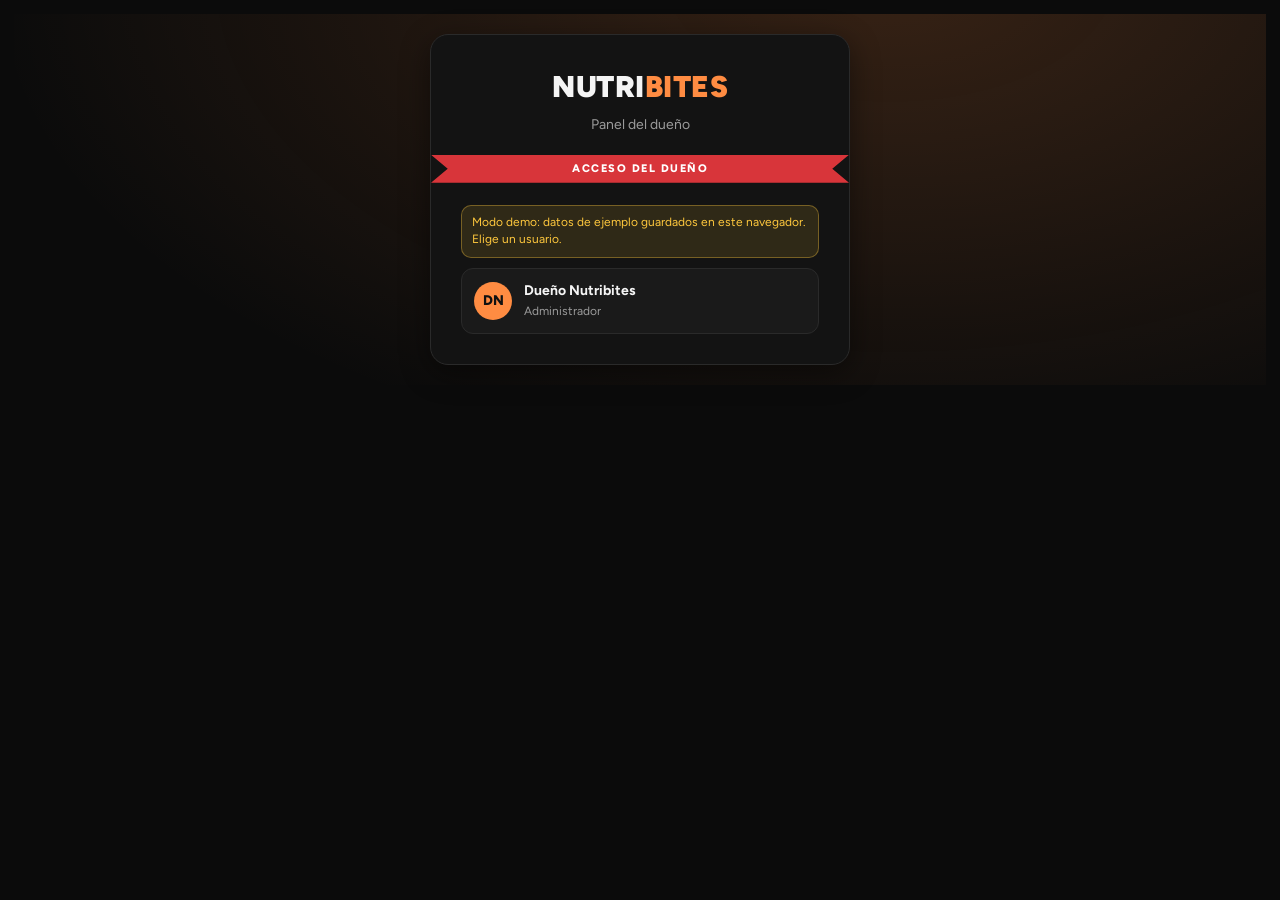
<file: admin/index.html>
<!DOCTYPE html>
<html lang="es">
<head>
<meta charset="utf-8">
<meta name="viewport" content="width=device-width,initial-scale=1">
<title>Nutribites · Panel del dueño</title>
<meta name="robots" content="noindex">
<link rel="preconnect" href="https://fonts.googleapis.com"><link rel="preconnect" href="https://fonts.gstatic.com" crossorigin>
<link href="https://fonts.googleapis.com/css2?family=Figtree:wght@400;500;600;700;800;900&display=swap" rel="stylesheet">
<link rel="stylesheet" href="../assets/vendor/leaflet/leaflet.css">
<link rel="stylesheet" href="../assets/theme.css">
<style>
  :root{--pnl:#171717;--pnl2:#202020;--rad:22px}
  body{padding:14px;overflow:hidden;background:#0B0B0B}
  svg.i{width:20px;height:20px;stroke:currentColor;fill:none;stroke-width:1.7;stroke-linecap:round;stroke-linejoin:round;flex:none}
  #app{display:grid;grid-template-columns:250px 1fr;height:calc(100vh - 28px);border:1px solid #2b2b2b;border-radius:30px;background:#111;overflow:hidden}

  /* Barra lateral */
  nav{padding:16px 14px;display:flex;flex-direction:column;gap:6px;background:var(--pnl);border-right:1px solid #262626;overflow:auto}
  .usr{display:flex;align-items:center;gap:10px;padding:4px 2px 10px}
  .usr .avatar{width:44px;height:44px;border-radius:50%}
  .usr b{display:block;line-height:1.2}.usr small{color:var(--mu)}
  .usr>div{flex:1;min-width:0}
  .bell{position:relative;width:42px;height:42px;border-radius:50%;border:0;background:var(--or);color:#111;display:grid;place-items:center}
  .bell i{position:absolute;top:-3px;right:-3px;min-width:18px;height:18px;border-radius:9px;background:#fff;color:#111;font:800 11px/18px Figtree;text-align:center;font-style:normal;padding:0 4px}
  .bell i:empty{display:none}
  .srch{position:relative;display:flex;align-items:center;gap:10px;background:var(--pnl2);border-radius:16px;padding:0 14px;height:48px;color:var(--mu)}
  .srch input{flex:1;background:none;border:0;outline:0;min-width:0}
  .qr{position:absolute;left:0;right:0;top:54px;background:#262626;border:1px solid #333;border-radius:14px;z-index:1200;overflow:hidden;display:none;box-shadow:var(--sh)}
  .qr button{display:block;width:100%;text-align:left;background:none;border:0;padding:10px 14px;color:var(--tx)}
  .qr button:hover{background:#303030}.qr small{color:var(--mu)}
  .inbox{padding:14px 4px 10px}
  .inbox h2{font-size:26px;font-weight:800;display:flex;align-items:center;gap:10px}
  .inbox .chip{font-size:13px;padding:3px 10px}
  .inbox small{color:var(--mu)}
  nav a.t{display:flex;align-items:center;gap:13px;padding:0 14px;height:46px;border-radius:14px;color:#cfcfcf;font-weight:600;cursor:pointer}
  nav a.t:hover{background:var(--pnl2)}
  nav a.t.on{background:#2d2d2d;color:#fff}
  nav a.t.on svg{color:var(--or)}
  nav .sp{flex:1}

  /* Contenido */
  main{overflow:auto;padding:26px 30px 40px;min-width:0}
  main.fill{padding:12px;overflow:hidden}
  header.top{display:flex;align-items:flex-end;justify-content:space-between;gap:16px;margin-bottom:20px;flex-wrap:wrap}
  header.top h1{font-size:26px;font-weight:800;letter-spacing:-.3px}
  header.top p{color:var(--mu)}
  .tools{display:flex;gap:10px;align-items:center}
  .card{background:var(--pnl);border-radius:var(--rad);border:1px solid #2a2a2a}
  .pad{padding:18px 20px}
  .kpis{display:grid;grid-template-columns:repeat(4,1fr);gap:14px;margin-bottom:16px}
  .grid2{display:grid;grid-template-columns:minmax(0,1.7fr) minmax(0,1fr);gap:14px;margin-bottom:14px}
  .mapbox{height:520px;border-radius:var(--rad);overflow:hidden;border:1px solid var(--line)}
  .seller{display:flex;align-items:center;gap:12px}
  .rutas{display:grid;grid-template-columns:340px 1fr;gap:14px;height:calc(100vh - 190px);min-height:520px}
  .rutas .side{display:flex;flex-direction:column;overflow:hidden}
  .rutas .side .lst{overflow:auto;flex:1}
  .rutas .mapbox{height:100%}
  .li{display:flex;align-items:center;gap:10px;padding:9px 14px;border-bottom:1px solid #222}
  .li .n{width:24px;height:24px;border-radius:50%;background:var(--or);color:#111;font-weight:800;font-size:12px;display:grid;place-items:center;flex:none}
  .li small{color:var(--mu);display:block}
  .li .x{margin-left:auto;background:none;border:0;color:var(--mu);font-size:18px}
  .btn{border-radius:14px}.in{border-radius:14px}

  /* Tablero */
  .dash{display:grid;grid-template-columns:minmax(0,1fr) 392px;gap:12px;height:100%}
  .mapp{position:relative;border-radius:26px;overflow:hidden;border:1px solid #2a2a2a;background:#0e0e0e}
  .mapp #map{position:absolute;inset:0}
  .ov{position:absolute;z-index:900}
  .tl{left:14px;top:14px;display:flex;flex-direction:column;gap:10px;max-width:calc(100% - 200px)}
  .tl .tt{background:rgba(23,23,23,.88);backdrop-filter:blur(8px);border-radius:18px;padding:12px 18px;border:1px solid #2d2d2d}
  .tl h1{font-size:25px;font-weight:800;line-height:1.1}
  .tl p{color:var(--mu);font-size:13px}
  .lg{display:flex;flex-direction:column;gap:6px;background:rgba(23,23,23,.88);backdrop-filter:blur(8px);border-radius:14px;padding:10px 14px;font-size:12px;color:#ddd;border:1px solid #2d2d2d;align-self:flex-start}
  .lg span{display:flex;align-items:center;gap:8px}
  .tr{right:14px;top:14px;display:flex;gap:8px;align-items:flex-start}
  .tr input[type=date]{height:46px;background:rgba(23,23,23,.9);border-radius:23px;padding:0 16px;width:auto}
  .rb{width:46px;height:46px;border-radius:50%;background:rgba(23,23,23,.9);border:1px solid #333;color:#fff;display:grid;place-items:center}
  .rb:hover{background:#2c2c2c}
  .menu{position:absolute;right:0;top:54px;background:#202020;border:1px solid #333;border-radius:16px;padding:8px;min-width:210px;box-shadow:var(--sh)}
  .menu label{display:flex;align-items:center;gap:10px;padding:9px 10px;border-radius:10px;cursor:pointer}
  .menu label:hover{background:#2a2a2a}
  .br{right:14px;bottom:26px;display:flex;flex-direction:column;gap:8px}
  .gl{width:40px;height:40px;border-radius:50%;background:color-mix(in srgb,var(--c) 30%,#0b0b0b);border:2px solid var(--c);display:grid;place-items:center;font-weight:800;font-size:13px;color:#fff;animation:ring 2s infinite}
  @keyframes ring{0%{box-shadow:0 0 0 0 color-mix(in srgb,var(--c) 70%,transparent)}100%{box-shadow:0 0 0 16px transparent}}
  .leaflet-control-attribution{position:absolute;left:0;bottom:0}

  /* Tarjeta flotante del vendedor */
  .sc{left:14px;bottom:30px;width:300px;background:rgba(40,40,40,.94);backdrop-filter:blur(10px);border:1px solid #444;border-radius:20px;padding:14px;z-index:950;box-shadow:var(--sh)}
  .sc .h{display:flex;gap:12px;align-items:center}
  .sc .h b{display:block}.sc .h small{color:var(--mu)}
  .sc .x{margin-left:auto;background:none;border:0;color:var(--mu);font-size:18px;align-self:flex-start}
  .sc .in2{background:#1b1b1b;border-radius:14px;padding:12px;margin-top:12px;display:grid;grid-template-columns:1fr 1fr;gap:10px}
  .sc .in2 small{color:var(--mu);display:block;font-size:11px}.sc .in2 b{font-size:17px}
  .sc .nx{margin-top:10px;font-size:12px;color:var(--mu)}

  /* Columna derecha */
  .rc{overflow:auto;display:flex;flex-direction:column;gap:12px;padding-right:2px}
  .kp{display:grid;grid-template-columns:1fr 1fr;gap:12px}
  .k{border-radius:24px;padding:16px;color:#111;position:relative}
  .k .ic{width:40px;height:40px;border-radius:12px;background:#111;color:#fff;display:grid;place-items:center}
  .k .row{display:flex;align-items:center;gap:10px}
  .k .row b{font-size:15px;line-height:1.15;font-weight:700}
  .k .v{font-size:36px;font-weight:800;letter-spacing:-1px;margin-top:10px;line-height:1}
  .k .v small{font-size:16px;font-weight:700;opacity:.6;letter-spacing:0}
  .k .s{font-size:12px;opacity:.75;margin-top:4px;display:flex;align-items:center;gap:5px}
  .k a{display:flex;align-items:center;gap:6px;margin-top:12px;padding-top:10px;border-top:1px solid rgba(0,0,0,.25);color:#111;font-weight:700;font-size:13px;cursor:pointer}
  .k.c1{background:#9AD1FF}.k.c2{background:#FFE27A}.k.c3{background:#8FF0C4}.k.c4{background:#FFB07A}
  .vcard{background:var(--pnl);border:1px solid #2a2a2a;border-radius:24px;padding:14px}
  .vcard>h2{font-size:21px;font-weight:800;margin:2px 4px 12px;display:flex;justify-content:space-between;align-items:center}
  .vc{background:#242424;border-radius:20px;padding:12px;margin-bottom:10px}
  .vc:last-child{margin-bottom:0}
  .vh{display:flex;align-items:center;gap:12px}
  .vh .avatar{width:44px;height:44px}
  .vh b{display:block;line-height:1.2;font-size:16px}
  .vh span.z{color:var(--mu);font-size:12px;display:flex;align-items:center;gap:5px}
  .vh svg.i{width:13px;height:13px}
  .vh>div{flex:1;min-width:0}
  .vh button{background:none;border:0;color:var(--mu);transition:.2s}
  .vc.col .vh button{transform:rotate(180deg)}
  .vc.col .vb,.vc.col .vf{display:none}
  .vb{display:grid;grid-template-columns:1.6fr 1fr;gap:8px;margin-top:12px}
  .vbox{background:#161616;border-radius:16px;padding:12px}
  .vbox .l{display:flex;align-items:center;gap:6px;color:#d0d0d0;font-size:12px;margin-bottom:8px}
  .vbox .l svg.i{width:14px;height:14px}
  .seg{display:flex;gap:2px;height:34px;align-items:flex-end;margin-bottom:8px}
  .seg i{flex:1;border-radius:2px;background:#3a3a3a;height:100%}
  .seg i.d{background:var(--gr)}.seg i.s{background:var(--rd)}
  .seg i.n{background:var(--or);animation:blink 1.2s infinite}
  @keyframes blink{50%{opacity:.35}}
  .vbox .big{display:flex;align-items:baseline;gap:5px}
  .vbox .big b{font-size:28px;font-weight:800;letter-spacing:-.5px;line-height:1}
  .vbox .big small{color:var(--mu);font-size:12px}
  .vf{display:grid;grid-template-columns:1fr 1fr;gap:8px;margin-top:10px}
  .vf .btn{height:44px;font-weight:700;border-radius:14px}
  .vf .btn:not(.pri){background:#3a3a3a;border-color:#3a3a3a}
  .evc{background:var(--pnl);border:1px solid #2a2a2a;border-radius:24px;padding:16px}
  .ev{display:flex;gap:12px;padding:11px 0;border-bottom:1px solid #262626}
  .ev:last-child{border:0}
  .empty{padding:30px 16px}
  @media(max-width:1100px){
    body{padding:0;overflow:auto}
    #app{display:block;height:auto;border-radius:0;border:0}
    nav{flex-direction:row;align-items:center;overflow:auto;border-right:0;border-bottom:1px solid #262626;padding:10px}
    nav .usr,nav .srch,nav .inbox,nav .sp{display:none}
    main.fill{overflow:visible}.dash{display:block;height:auto}
    .mapp{height:520px;margin-bottom:12px}.rc{overflow:visible}
    .kpis{grid-template-columns:1fr 1fr}.grid2,.rutas{grid-template-columns:1fr;height:auto}main{padding:16px}.mapbox{height:380px}
  }
</style>
</head>
<body>
<div id="root"></div>
<script src="../assets/vendor/leaflet/leaflet.js"></script>
<script src="../assets/config.js"></script>
<script src="../assets/common.js"></script>
<script src="../assets/data.js"></script>
<script src="../assets/login.js"></script>
<script src="admin.js"></script>
</body>
</html>
</file>
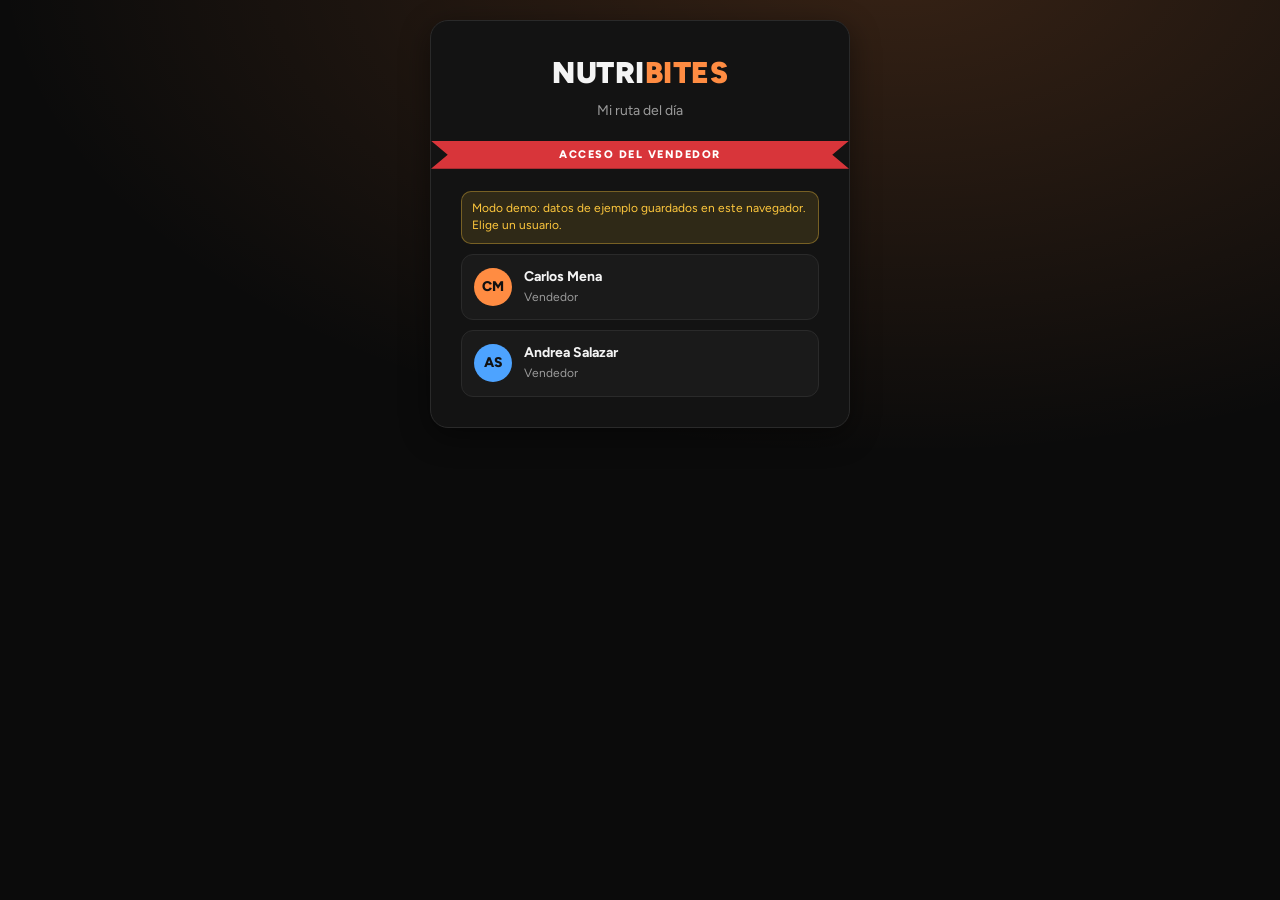
<file: vendedor/index.html>
<!DOCTYPE html>
<html lang="es">
<head>
<meta charset="utf-8">
<meta name="viewport" content="width=device-width,initial-scale=1,viewport-fit=cover">
<meta name="theme-color" content="#0B0B0B">
<title>Nutribites · Mi ruta</title>
<meta name="robots" content="noindex">
<link rel="preconnect" href="https://fonts.googleapis.com"><link rel="preconnect" href="https://fonts.gstatic.com" crossorigin>
<link href="https://fonts.googleapis.com/css2?family=Figtree:wght@400;500;600;700;800;900&display=swap" rel="stylesheet">
<link rel="stylesheet" href="../assets/vendor/leaflet/leaflet.css">
<link rel="stylesheet" href="../assets/theme.css">
<style>
  body{overflow:hidden}
  #app{height:100dvh;display:flex;flex-direction:column}
  .bar-top{padding:calc(10px + env(safe-area-inset-top)) 16px 12px;background:var(--s1);border-bottom:1px solid var(--line)}
  .bar-top .row{display:flex;align-items:center;justify-content:space-between;gap:10px}
  .bar-top .logo{font-size:16px}
  .prog{display:flex;align-items:baseline;gap:8px;margin-top:10px}
  .prog b{font-size:26px;font-weight:800;letter-spacing:-.5px}
  #mapa{flex:1 1 42%;min-height:200px}
  .sheet{flex:1 1 58%;min-height:0;background:var(--bg);border-top:1px solid var(--line);overflow:auto;padding-bottom:env(safe-area-inset-bottom)}
  .next{margin:12px;padding:16px;border-radius:14px;background:linear-gradient(135deg,rgba(255,140,66,.22),rgba(255,140,66,.06));border:1px solid rgba(255,140,66,.45)}
  .next small{color:var(--or);font-weight:800;letter-spacing:1.4px;text-transform:uppercase;font-size:11px}
  .next h2{font-size:19px;margin:4px 0 2px}
  .stop{display:flex;align-items:center;gap:12px;padding:13px 16px;border-bottom:1px solid #1b1b1b;cursor:pointer}
  .stop:active{background:var(--s1)}
  .stop .n{width:32px;height:32px;border-radius:50%;display:grid;place-items:center;font-weight:800;font-size:13px;flex:none;border:2px solid var(--or);color:var(--or)}
  .stop .n.done{background:var(--gr);border-color:var(--gr);color:#06200f}
  .stop .n.skip{background:var(--rd);border-color:var(--rd);color:#fff}
  .stop .tx{flex:1;min-width:0}
  .stop .tx b{display:block;white-space:nowrap;overflow:hidden;text-overflow:ellipsis}
  .stop .tx span{color:var(--mu);font-size:12px}
  .full{position:fixed;inset:0;background:var(--bg);z-index:1500;display:flex;flex-direction:column}
  .full .hd{display:flex;align-items:center;gap:12px;padding:calc(12px + env(safe-area-inset-top)) 16px 12px;border-bottom:1px solid var(--line);background:var(--s1)}
  .full .bd{flex:1;overflow:auto;padding:16px 16px calc(24px + env(safe-area-inset-bottom))}
  .full .back{background:var(--s3);border:0;width:38px;height:38px;border-radius:10px;font-size:18px}
  .acts{display:grid;grid-template-columns:1fr 1fr;gap:10px;margin:14px 0}
  .btn.big{padding:15px;font-size:16px;border-radius:14px}
  .prod{display:flex;align-items:center;gap:10px;padding:12px 0;border-bottom:1px solid #1d1d1d}
  .prod .nm{flex:1;min-width:0}.prod .nm small{color:var(--mu);display:block}
  .step{display:flex;align-items:center;gap:0}
  .step button{width:40px;height:40px;border-radius:10px;border:1px solid var(--line);background:var(--s2);font-size:20px;font-weight:700}
  .step span{width:40px;text-align:center;font-weight:800;font-size:17px;font-variant-numeric:tabular-nums}
  .tot{display:flex;justify-content:space-between;align-items:baseline;padding:16px 0;font-size:15px}
  .tot b{font-size:28px;font-weight:800}
  .info{background:var(--s1);border:1px solid var(--line);border-radius:12px;padding:12px 14px;margin:12px 0}
  .info.ok{border-color:rgba(61,220,132,.5);background:rgba(61,220,132,.07)}
  .info.warn{border-color:rgba(255,200,61,.5);background:rgba(255,200,61,.07)}
</style>
</head>
<body>
<div id="root"></div>
<script src="../assets/vendor/leaflet/leaflet.js"></script>
<script src="../assets/config.js"></script>
<script src="../assets/common.js"></script>
<script src="../assets/data.js"></script>
<script src="../assets/login.js"></script>
<script src="vendedor.js"></script>
</body>
</html>
</file>
<file: assets/vendor/leaflet/leaflet.css>
/* required styles */

.leaflet-pane,
.leaflet-tile,
.leaflet-marker-icon,
.leaflet-marker-shadow,
.leaflet-tile-container,
.leaflet-pane > svg,
.leaflet-pane > canvas,
.leaflet-zoom-box,
.leaflet-image-layer,
.leaflet-layer {
	position: absolute;
	left: 0;
	top: 0;
	}
.leaflet-container {
	overflow: hidden;
	}
.leaflet-tile,
.leaflet-marker-icon,
.leaflet-marker-shadow {
	-webkit-user-select: none;
	   -moz-user-select: none;
	        user-select: none;
	  -webkit-user-drag: none;
	}
/* Prevents IE11 from highlighting tiles in blue */
.leaflet-tile::selection {
	background: transparent;
}
/* Safari renders non-retina tile on retina better with this, but Chrome is worse */
.leaflet-safari .leaflet-tile {
	image-rendering: -webkit-optimize-contrast;
	}
/* hack that prevents hw layers "stretching" when loading new tiles */
.leaflet-safari .leaflet-tile-container {
	width: 1600px;
	height: 1600px;
	-webkit-transform-origin: 0 0;
	}
.leaflet-marker-icon,
.leaflet-marker-shadow {
	display: block;
	}
/* .leaflet-container svg: reset svg max-width decleration shipped in Joomla! (joomla.org) 3.x */
/* .leaflet-container img: map is broken in FF if you have max-width: 100% on tiles */
.leaflet-container .leaflet-overlay-pane svg {
	max-width: none !important;
	max-height: none !important;
	}
.leaflet-container .leaflet-marker-pane img,
.leaflet-container .leaflet-shadow-pane img,
.leaflet-container .leaflet-tile-pane img,
.leaflet-container img.leaflet-image-layer,
.leaflet-container .leaflet-tile {
	max-width: none !important;
	max-height: none !important;
	width: auto;
	padding: 0;
	}

.leaflet-container img.leaflet-tile {
	/* See: https://bugs.chromium.org/p/chromium/issues/detail?id=600120 */
	mix-blend-mode: plus-lighter;
}

.leaflet-container.leaflet-touch-zoom {
	-ms-touch-action: pan-x pan-y;
	touch-action: pan-x pan-y;
	}
.leaflet-container.leaflet-touch-drag {
	-ms-touch-action: pinch-zoom;
	/* Fallback for FF which doesn't support pinch-zoom */
	touch-action: none;
	touch-action: pinch-zoom;
}
.leaflet-container.leaflet-touch-drag.leaflet-touch-zoom {
	-ms-touch-action: none;
	touch-action: none;
}
.leaflet-container {
	-webkit-tap-highlight-color: transparent;
}
.leaflet-container a {
	-webkit-tap-highlight-color: rgba(51, 181, 229, 0.4);
}
.leaflet-tile {
	filter: inherit;
	visibility: hidden;
	}
.leaflet-tile-loaded {
	visibility: inherit;
	}
.leaflet-zoom-box {
	width: 0;
	height: 0;
	-moz-box-sizing: border-box;
	     box-sizing: border-box;
	z-index: 800;
	}
/* workaround for https://bugzilla.mozilla.org/show_bug.cgi?id=888319 */
.leaflet-overlay-pane svg {
	-moz-user-select: none;
	}

.leaflet-pane         { z-index: 400; }

.leaflet-tile-pane    { z-index: 200; }
.leaflet-overlay-pane { z-index: 400; }
.leaflet-shadow-pane  { z-index: 500; }
.leaflet-marker-pane  { z-index: 600; }
.leaflet-tooltip-pane   { z-index: 650; }
.leaflet-popup-pane   { z-index: 700; }

.leaflet-map-pane canvas { z-index: 100; }
.leaflet-map-pane svg    { z-index: 200; }

.leaflet-vml-shape {
	width: 1px;
	height: 1px;
	}
.lvml {
	behavior: url(#default#VML);
	display: inline-block;
	position: absolute;
	}


/* control positioning */

.leaflet-control {
	position: relative;
	z-index: 800;
	pointer-events: visiblePainted; /* IE 9-10 doesn't have auto */
	pointer-events: auto;
	}
.leaflet-top,
.leaflet-bottom {
	position: absolute;
	z-index: 1000;
	pointer-events: none;
	}
.leaflet-top {
	top: 0;
	}
.leaflet-right {
	right: 0;
	}
.leaflet-bottom {
	bottom: 0;
	}
.leaflet-left {
	left: 0;
	}
.leaflet-control {
	float: left;
	clear: both;
	}
.leaflet-right .leaflet-control {
	float: right;
	}
.leaflet-top .leaflet-control {
	margin-top: 10px;
	}
.leaflet-bottom .leaflet-control {
	margin-bottom: 10px;
	}
.leaflet-left .leaflet-control {
	margin-left: 10px;
	}
.leaflet-right .leaflet-control {
	margin-right: 10px;
	}


/* zoom and fade animations */

.leaflet-fade-anim .leaflet-popup {
	opacity: 0;
	-webkit-transition: opacity 0.2s linear;
	   -moz-transition: opacity 0.2s linear;
	        transition: opacity 0.2s linear;
	}
.leaflet-fade-anim .leaflet-map-pane .leaflet-popup {
	opacity: 1;
	}
.leaflet-zoom-animated {
	-webkit-transform-origin: 0 0;
	    -ms-transform-origin: 0 0;
	        transform-origin: 0 0;
	}
svg.leaflet-zoom-animated {
	will-change: transform;
}

.leaflet-zoom-anim .leaflet-zoom-animated {
	-webkit-transition: -webkit-transform 0.25s cubic-bezier(0,0,0.25,1);
	   -moz-transition:    -moz-transform 0.25s cubic-bezier(0,0,0.25,1);
	        transition:         transform 0.25s cubic-bezier(0,0,0.25,1);
	}
.leaflet-zoom-anim .leaflet-tile,
.leaflet-pan-anim .leaflet-tile {
	-webkit-transition: none;
	   -moz-transition: none;
	        transition: none;
	}

.leaflet-zoom-anim .leaflet-zoom-hide {
	visibility: hidden;
	}


/* cursors */

.leaflet-interactive {
	cursor: pointer;
	}
.leaflet-grab {
	cursor: -webkit-grab;
	cursor:    -moz-grab;
	cursor:         grab;
	}
.leaflet-crosshair,
.leaflet-crosshair .leaflet-interactive {
	cursor: crosshair;
	}
.leaflet-popup-pane,
.leaflet-control {
	cursor: auto;
	}
.leaflet-dragging .leaflet-grab,
.leaflet-dragging .leaflet-grab .leaflet-interactive,
.leaflet-dragging .leaflet-marker-draggable {
	cursor: move;
	cursor: -webkit-grabbing;
	cursor:    -moz-grabbing;
	cursor:         grabbing;
	}

/* marker & overlays interactivity */
.leaflet-marker-icon,
.leaflet-marker-shadow,
.leaflet-image-layer,
.leaflet-pane > svg path,
.leaflet-tile-container {
	pointer-events: none;
	}

.leaflet-marker-icon.leaflet-interactive,
.leaflet-image-layer.leaflet-interactive,
.leaflet-pane > svg path.leaflet-interactive,
svg.leaflet-image-layer.leaflet-interactive path {
	pointer-events: visiblePainted; /* IE 9-10 doesn't have auto */
	pointer-events: auto;
	}

/* visual tweaks */

.leaflet-container {
	background: #ddd;
	outline-offset: 1px;
	}
.leaflet-container a {
	color: #0078A8;
	}
.leaflet-zoom-box {
	border: 2px dotted #38f;
	background: rgba(255,255,255,0.5);
	}


/* general typography */
.leaflet-container {
	font-family: "Helvetica Neue", Arial, Helvetica, sans-serif;
	font-size: 12px;
	font-size: 0.75rem;
	line-height: 1.5;
	}


/* general toolbar styles */

.leaflet-bar {
	box-shadow: 0 1px 5px rgba(0,0,0,0.65);
	border-radius: 4px;
	}
.leaflet-bar a {
	background-color: #fff;
	border-bottom: 1px solid #ccc;
	width: 26px;
	height: 26px;
	line-height: 26px;
	display: block;
	text-align: center;
	text-decoration: none;
	color: black;
	}
.leaflet-bar a,
.leaflet-control-layers-toggle {
	background-position: 50% 50%;
	background-repeat: no-repeat;
	display: block;
	}
.leaflet-bar a:hover,
.leaflet-bar a:focus {
	background-color: #f4f4f4;
	}
.leaflet-bar a:first-child {
	border-top-left-radius: 4px;
	border-top-right-radius: 4px;
	}
.leaflet-bar a:last-child {
	border-bottom-left-radius: 4px;
	border-bottom-right-radius: 4px;
	border-bottom: none;
	}
.leaflet-bar a.leaflet-disabled {
	cursor: default;
	background-color: #f4f4f4;
	color: #bbb;
	}

.leaflet-touch .leaflet-bar a {
	width: 30px;
	height: 30px;
	line-height: 30px;
	}
.leaflet-touch .leaflet-bar a:first-child {
	border-top-left-radius: 2px;
	border-top-right-radius: 2px;
	}
.leaflet-touch .leaflet-bar a:last-child {
	border-bottom-left-radius: 2px;
	border-bottom-right-radius: 2px;
	}

/* zoom control */

.leaflet-control-zoom-in,
.leaflet-control-zoom-out {
	font: bold 18px 'Lucida Console', Monaco, monospace;
	text-indent: 1px;
	}

.leaflet-touch .leaflet-control-zoom-in, .leaflet-touch .leaflet-control-zoom-out  {
	font-size: 22px;
	}


/* layers control */

.leaflet-control-layers {
	box-shadow: 0 1px 5px rgba(0,0,0,0.4);
	background: #fff;
	border-radius: 5px;
	}
.leaflet-control-layers-toggle {
	background-image: url(images/layers.png);
	width: 36px;
	height: 36px;
	}
.leaflet-retina .leaflet-control-layers-toggle {
	background-image: url(images/layers-2x.png);
	background-size: 26px 26px;
	}
.leaflet-touch .leaflet-control-layers-toggle {
	width: 44px;
	height: 44px;
	}
.leaflet-control-layers .leaflet-control-layers-list,
.leaflet-control-layers-expanded .leaflet-control-layers-toggle {
	display: none;
	}
.leaflet-control-layers-expanded .leaflet-control-layers-list {
	display: block;
	position: relative;
	}
.leaflet-control-layers-expanded {
	padding: 6px 10px 6px 6px;
	color: #333;
	background: #fff;
	}
.leaflet-control-layers-scrollbar {
	overflow-y: scroll;
	overflow-x: hidden;
	padding-right: 5px;
	}
.leaflet-control-layers-selector {
	margin-top: 2px;
	position: relative;
	top: 1px;
	}
.leaflet-control-layers label {
	display: block;
	font-size: 13px;
	font-size: 1.08333em;
	}
.leaflet-control-layers-separator {
	height: 0;
	border-top: 1px solid #ddd;
	margin: 5px -10px 5px -6px;
	}

/* Default icon URLs */
.leaflet-default-icon-path { /* used only in path-guessing heuristic, see L.Icon.Default */
	background-image: url(images/marker-icon.png);
	}


/* attribution and scale controls */

.leaflet-container .leaflet-control-attribution {
	background: #fff;
	background: rgba(255, 255, 255, 0.8);
	margin: 0;
	}
.leaflet-control-attribution,
.leaflet-control-scale-line {
	padding: 0 5px;
	color: #333;
	line-height: 1.4;
	}
.leaflet-control-attribution a {
	text-decoration: none;
	}
.leaflet-control-attribution a:hover,
.leaflet-control-attribution a:focus {
	text-decoration: underline;
	}
.leaflet-attribution-flag {
	display: inline !important;
	vertical-align: baseline !important;
	width: 1em;
	height: 0.6669em;
	}
.leaflet-left .leaflet-control-scale {
	margin-left: 5px;
	}
.leaflet-bottom .leaflet-control-scale {
	margin-bottom: 5px;
	}
.leaflet-control-scale-line {
	border: 2px solid #777;
	border-top: none;
	line-height: 1.1;
	padding: 2px 5px 1px;
	white-space: nowrap;
	-moz-box-sizing: border-box;
	     box-sizing: border-box;
	background: rgba(255, 255, 255, 0.8);
	text-shadow: 1px 1px #fff;
	}
.leaflet-control-scale-line:not(:first-child) {
	border-top: 2px solid #777;
	border-bottom: none;
	margin-top: -2px;
	}
.leaflet-control-scale-line:not(:first-child):not(:last-child) {
	border-bottom: 2px solid #777;
	}

.leaflet-touch .leaflet-control-attribution,
.leaflet-touch .leaflet-control-layers,
.leaflet-touch .leaflet-bar {
	box-shadow: none;
	}
.leaflet-touch .leaflet-control-layers,
.leaflet-touch .leaflet-bar {
	border: 2px solid rgba(0,0,0,0.2);
	background-clip: padding-box;
	}


/* popup */

.leaflet-popup {
	position: absolute;
	text-align: center;
	margin-bottom: 20px;
	}
.leaflet-popup-content-wrapper {
	padding: 1px;
	text-align: left;
	border-radius: 12px;
	}
.leaflet-popup-content {
	margin: 13px 24px 13px 20px;
	line-height: 1.3;
	font-size: 13px;
	font-size: 1.08333em;
	min-height: 1px;
	}
.leaflet-popup-content p {
	margin: 17px 0;
	margin: 1.3em 0;
	}
.leaflet-popup-tip-container {
	width: 40px;
	height: 20px;
	position: absolute;
	left: 50%;
	margin-top: -1px;
	margin-left: -20px;
	overflow: hidden;
	pointer-events: none;
	}
.leaflet-popup-tip {
	width: 17px;
	height: 17px;
	padding: 1px;

	margin: -10px auto 0;
	pointer-events: auto;

	-webkit-transform: rotate(45deg);
	   -moz-transform: rotate(45deg);
	    -ms-transform: rotate(45deg);
	        transform: rotate(45deg);
	}
.leaflet-popup-content-wrapper,
.leaflet-popup-tip {
	background: white;
	color: #333;
	box-shadow: 0 3px 14px rgba(0,0,0,0.4);
	}
.leaflet-container a.leaflet-popup-close-button {
	position: absolute;
	top: 0;
	right: 0;
	border: none;
	text-align: center;
	width: 24px;
	height: 24px;
	font: 16px/24px Tahoma, Verdana, sans-serif;
	color: #757575;
	text-decoration: none;
	background: transparent;
	}
.leaflet-container a.leaflet-popup-close-button:hover,
.leaflet-container a.leaflet-popup-close-button:focus {
	color: #585858;
	}
.leaflet-popup-scrolled {
	overflow: auto;
	}

.leaflet-oldie .leaflet-popup-content-wrapper {
	-ms-zoom: 1;
	}
.leaflet-oldie .leaflet-popup-tip {
	width: 24px;
	margin: 0 auto;

	-ms-filter: "progid:DXImageTransform.Microsoft.Matrix(M11=0.70710678, M12=0.70710678, M21=-0.70710678, M22=0.70710678)";
	filter: progid:DXImageTransform.Microsoft.Matrix(M11=0.70710678, M12=0.70710678, M21=-0.70710678, M22=0.70710678);
	}

.leaflet-oldie .leaflet-control-zoom,
.leaflet-oldie .leaflet-control-layers,
.leaflet-oldie .leaflet-popup-content-wrapper,
.leaflet-oldie .leaflet-popup-tip {
	border: 1px solid #999;
	}


/* div icon */

.leaflet-div-icon {
	background: #fff;
	border: 1px solid #666;
	}


/* Tooltip */
/* Base styles for the element that has a tooltip */
.leaflet-tooltip {
	position: absolute;
	padding: 6px;
	background-color: #fff;
	border: 1px solid #fff;
	border-radius: 3px;
	color: #222;
	white-space: nowrap;
	-webkit-user-select: none;
	-moz-user-select: none;
	-ms-user-select: none;
	user-select: none;
	pointer-events: none;
	box-shadow: 0 1px 3px rgba(0,0,0,0.4);
	}
.leaflet-tooltip.leaflet-interactive {
	cursor: pointer;
	pointer-events: auto;
	}
.leaflet-tooltip-top:before,
.leaflet-tooltip-bottom:before,
.leaflet-tooltip-left:before,
.leaflet-tooltip-right:before {
	position: absolute;
	pointer-events: none;
	border: 6px solid transparent;
	background: transparent;
	content: "";
	}

/* Directions */

.leaflet-tooltip-bottom {
	margin-top: 6px;
}
.leaflet-tooltip-top {
	margin-top: -6px;
}
.leaflet-tooltip-bottom:before,
.leaflet-tooltip-top:before {
	left: 50%;
	margin-left: -6px;
	}
.leaflet-tooltip-top:before {
	bottom: 0;
	margin-bottom: -12px;
	border-top-color: #fff;
	}
.leaflet-tooltip-bottom:before {
	top: 0;
	margin-top: -12px;
	margin-left: -6px;
	border-bottom-color: #fff;
	}
.leaflet-tooltip-left {
	margin-left: -6px;
}
.leaflet-tooltip-right {
	margin-left: 6px;
}
.leaflet-tooltip-left:before,
.leaflet-tooltip-right:before {
	top: 50%;
	margin-top: -6px;
	}
.leaflet-tooltip-left:before {
	right: 0;
	margin-right: -12px;
	border-left-color: #fff;
	}
.leaflet-tooltip-right:before {
	left: 0;
	margin-left: -12px;
	border-right-color: #fff;
	}

/* Printing */

@media print {
	/* Prevent printers from removing background-images of controls. */
	.leaflet-control {
		-webkit-print-color-adjust: exact;
		print-color-adjust: exact;
		}
	}
</file>
<file: assets/theme.css>
:root{
  --bg:#0B0B0B; --s1:#131313; --s2:#1A1A1A; --s3:#222; --line:#2A2A2A;
  --tx:#F4F4F4; --mu:#9B9B9B; --mu2:#6B6B6B;
  --or:#FF8C42; --or2:#ff9f63; --rd:#D8353A; --gr:#3DDC84; --bl:#4DA3FF; --ye:#FFC83D;
  --r:12px; --sh:0 8px 30px rgba(0,0,0,.45);
}
*{box-sizing:border-box;margin:0;padding:0}
html,body{height:100%}
body{background:var(--bg);color:var(--tx);font-family:Figtree,system-ui,-apple-system,Segoe UI,sans-serif;font-size:14px;line-height:1.45;-webkit-font-smoothing:antialiased}
button,input,select,textarea{font:inherit;color:inherit}
button{cursor:pointer}
a{color:var(--or);text-decoration:none}
.logo{font-weight:900;letter-spacing:.5px;font-size:20px;text-transform:uppercase}
.logo b{color:var(--or);font-weight:900}
.logo small{display:block;font-size:10px;font-weight:600;letter-spacing:2px;color:var(--mu);margin-top:2px}

/* Controles */
.btn{background:var(--s3);border:1px solid var(--line);color:var(--tx);padding:9px 14px;border-radius:10px;font-weight:600;transition:.15s;display:inline-flex;align-items:center;gap:8px;justify-content:center}
.btn:hover{border-color:#444;background:#2a2a2a}
.btn.pri{background:var(--or);border-color:var(--or);color:#111}
.btn.pri:hover{background:var(--or2)}
.btn.ok{background:var(--gr);border-color:var(--gr);color:#07210f}
.btn.bad{background:transparent;border-color:var(--rd);color:#ff7a7e}
.btn.sm{padding:6px 10px;font-size:12px;border-radius:8px}
.btn.block{width:100%}
.btn:disabled{opacity:.4;cursor:not-allowed}
.in{width:100%;background:var(--s2);border:1px solid var(--line);border-radius:10px;padding:10px 12px;outline:none}
.in:focus{border-color:var(--or)}
label.f{display:block;font-size:11px;text-transform:uppercase;letter-spacing:1px;color:var(--mu);margin:12px 0 5px;font-weight:600}
.chip{display:inline-flex;align-items:center;gap:6px;font-size:11px;font-weight:700;padding:3px 9px;border-radius:99px;background:var(--s3);color:var(--mu)}
.chip.ok{background:rgba(61,220,132,.14);color:var(--gr)}
.chip.bad{background:rgba(216,53,58,.16);color:#ff7a7e}
.chip.or{background:rgba(255,140,66,.16);color:var(--or)}
.dot{width:8px;height:8px;border-radius:50%;display:inline-block;background:var(--c,var(--or))}
.live{display:inline-flex;align-items:center;gap:6px;font-size:11px;font-weight:700;letter-spacing:1px;color:var(--gr);text-transform:uppercase}
.live i{width:7px;height:7px;border-radius:50%;background:var(--gr);animation:pulse 1.6s infinite}
@keyframes pulse{0%{box-shadow:0 0 0 0 rgba(61,220,132,.6)}100%{box-shadow:0 0 0 9px rgba(61,220,132,0)}}

/* Tarjetas / tablas */
.card{background:var(--s1);border:1px solid var(--line);border-radius:var(--r)}
.card h3{font-size:12px;letter-spacing:1.4px;text-transform:uppercase;color:var(--mu);font-weight:700}
table{width:100%;border-collapse:collapse}
th{font-size:11px;text-transform:uppercase;letter-spacing:1px;color:var(--mu);text-align:left;padding:10px 14px;border-bottom:1px solid var(--line);font-weight:600;white-space:nowrap}
td{padding:11px 14px;border-bottom:1px solid #1d1d1d;vertical-align:middle}
tr:hover td{background:#161616}
.num{text-align:right;font-variant-numeric:tabular-nums}
.bar{height:6px;background:var(--s3);border-radius:9px;overflow:hidden}
.bar>i{display:block;height:100%;background:var(--c,var(--or));border-radius:9px;transition:width .5s}

/* Mapa */
.leaflet-container{background:#0e0e0e;font-family:inherit}
.leaflet-control-attribution{background:rgba(0,0,0,.6)!important;color:#777!important;font-size:10px}
.leaflet-control-attribution a{color:#999!important}
.leaflet-bar a{background:var(--s2);color:var(--tx);border-color:var(--line)}
.leaflet-bar a:hover{background:var(--s3)}
.pin{width:30px;height:30px;border-radius:50% 50% 50% 4px;transform:rotate(-45deg);display:grid;place-items:center;background:var(--c,var(--or));border:2px solid #0B0B0B;box-shadow:0 3px 10px rgba(0,0,0,.6)}
.pin span{transform:rotate(45deg);font-weight:800;font-size:12px;color:#111}
.pin.pend{background:#0B0B0B;border-color:var(--c,var(--or))}
.pin.pend span{color:var(--c,var(--or))}
.pin.done{background:var(--gr)}
.pin.done span{color:#06200f}
.pin.skip{background:var(--rd)}
.pin.skip span{color:#fff}
.pin.next{animation:glow 1.6s infinite}
@keyframes glow{0%{box-shadow:0 0 0 0 rgba(255,140,66,.7),0 3px 10px rgba(0,0,0,.6)}100%{box-shadow:0 0 0 14px rgba(255,140,66,0),0 3px 10px rgba(0,0,0,.6)}}
.pin.grey{background:#333;border-color:#555}.pin.grey span{color:#aaa}
.gps{width:18px;height:18px;border-radius:50%;background:var(--bl);border:3px solid #fff;box-shadow:0 0 0 6px rgba(77,163,255,.25)}
.truck{width:34px;height:34px;border-radius:10px;background:var(--c,var(--or));border:2px solid #fff;display:grid;place-items:center;font-size:17px;box-shadow:0 4px 14px rgba(0,0,0,.6)}
.leaflet-popup-content-wrapper,.leaflet-popup-tip{background:var(--s2);color:var(--tx);border:1px solid var(--line)}
.leaflet-popup-content{font-family:inherit;margin:12px 14px}

/* Modal / toast */
.modal-bg{position:fixed;inset:0;background:rgba(0,0,0,.7);display:grid;place-items:center;z-index:2000;padding:16px;backdrop-filter:blur(3px)}
.modal{background:var(--s1);border:1px solid var(--line);border-radius:16px;width:min(560px,100%);max-height:92vh;overflow:auto;padding:22px;box-shadow:var(--sh)}
.modal h2{font-size:18px;margin-bottom:6px}
.toast{position:fixed;left:50%;bottom:24px;transform:translateX(-50%);background:var(--s3);border:1px solid var(--line);padding:11px 18px;border-radius:12px;z-index:3000;box-shadow:var(--sh);font-weight:600}
.toast.ok{border-color:var(--gr)}.toast.bad{border-color:var(--rd)}
.empty{padding:40px 20px;text-align:center;color:var(--mu)}

/* Login */
.login{min-height:100%;display:grid;place-items:center;padding:20px;background:radial-gradient(900px 500px at 70% -10%,rgba(255,140,66,.18),transparent),var(--bg)}
.login .box{width:min(420px,100%);background:var(--s1);border:1px solid var(--line);border-radius:18px;padding:30px;box-shadow:var(--sh)}
.login .logo{font-size:30px;text-align:center;margin-bottom:6px}
.login p.sub{text-align:center;color:var(--mu);margin-bottom:20px}
.ribbon{display:block;text-align:center;background:var(--rd);color:#fff;font-weight:800;letter-spacing:1.5px;font-size:11px;text-transform:uppercase;padding:6px 0;margin:0 -30px 22px;clip-path:polygon(0 0,100% 0,96% 50%,100% 100%,0 100%,4% 50%)}
.userpick{display:flex;align-items:center;gap:12px;width:100%;text-align:left;background:var(--s2);border:1px solid var(--line);border-radius:12px;padding:12px;margin-top:10px}
.userpick:hover{border-color:var(--or)}
.avatar{width:38px;height:38px;border-radius:50%;background:var(--c,var(--or));display:grid;place-items:center;font-weight:800;color:#111;flex:none}
.demo-tag{background:rgba(255,200,61,.12);border:1px solid rgba(255,200,61,.35);color:var(--ye);font-size:12px;padding:8px 10px;border-radius:10px;margin-bottom:6px}
</file>
